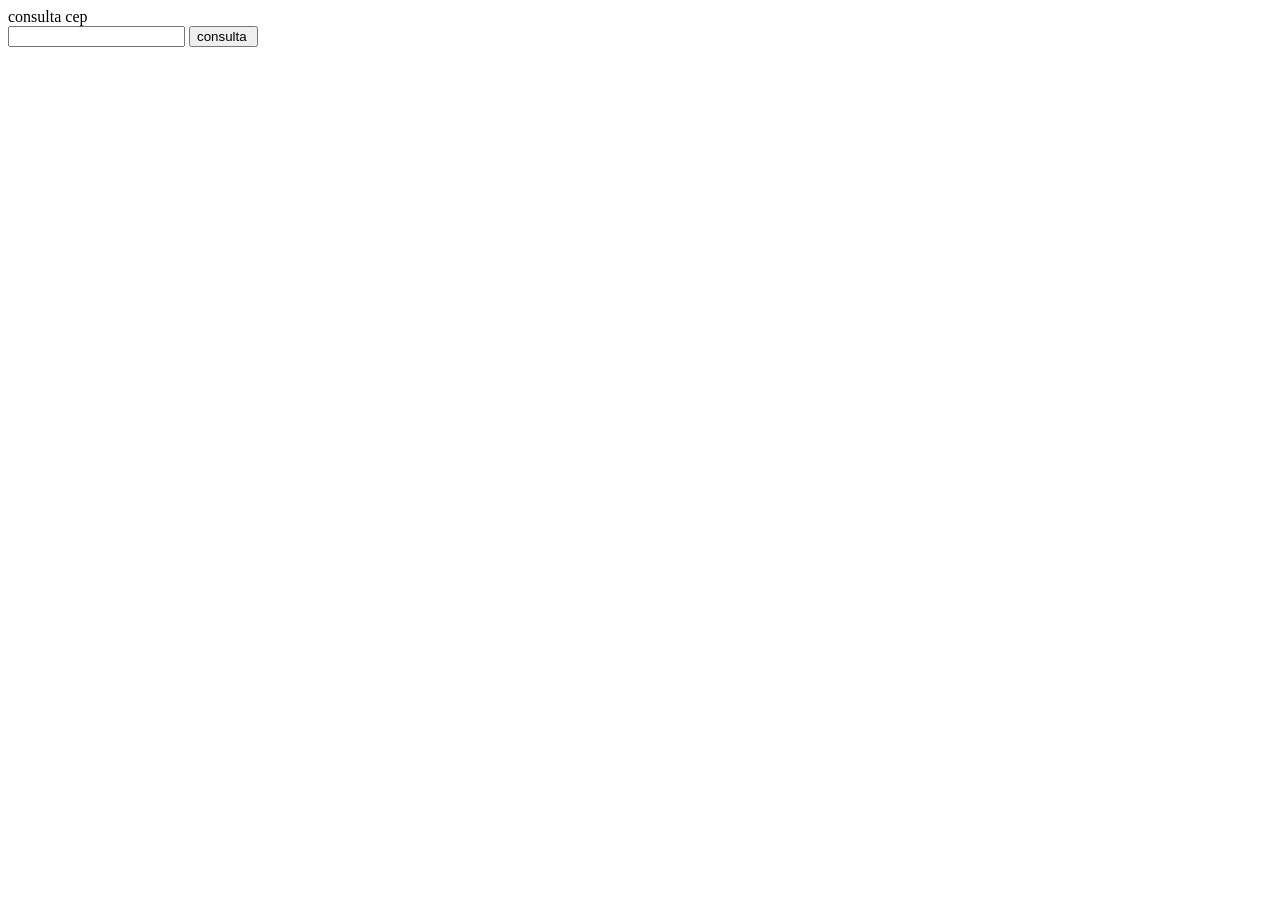
<file: index.html>
<!DOCTYPE html>
<html lang="en">
<head>
    <meta charset="UTF-8">
    <meta name="viewport" content="width=device-width, initial-scale=1.0">
    <title>Document</title>
</head>
<body>
    </html><section id="sessão-inicial">
        <section id="sessão-inicial">
            <div class="main">
                <dhttps://brasilapi.com.br/api/cnpj/v1/{cnpj}
                    <h4>consulta cep</h4>
            </div>
            <input type="email">
            <input type="submit" value="consulta " id="bnt-enviar">

 <script>src="script.js"</script>   
</body>
</file>
